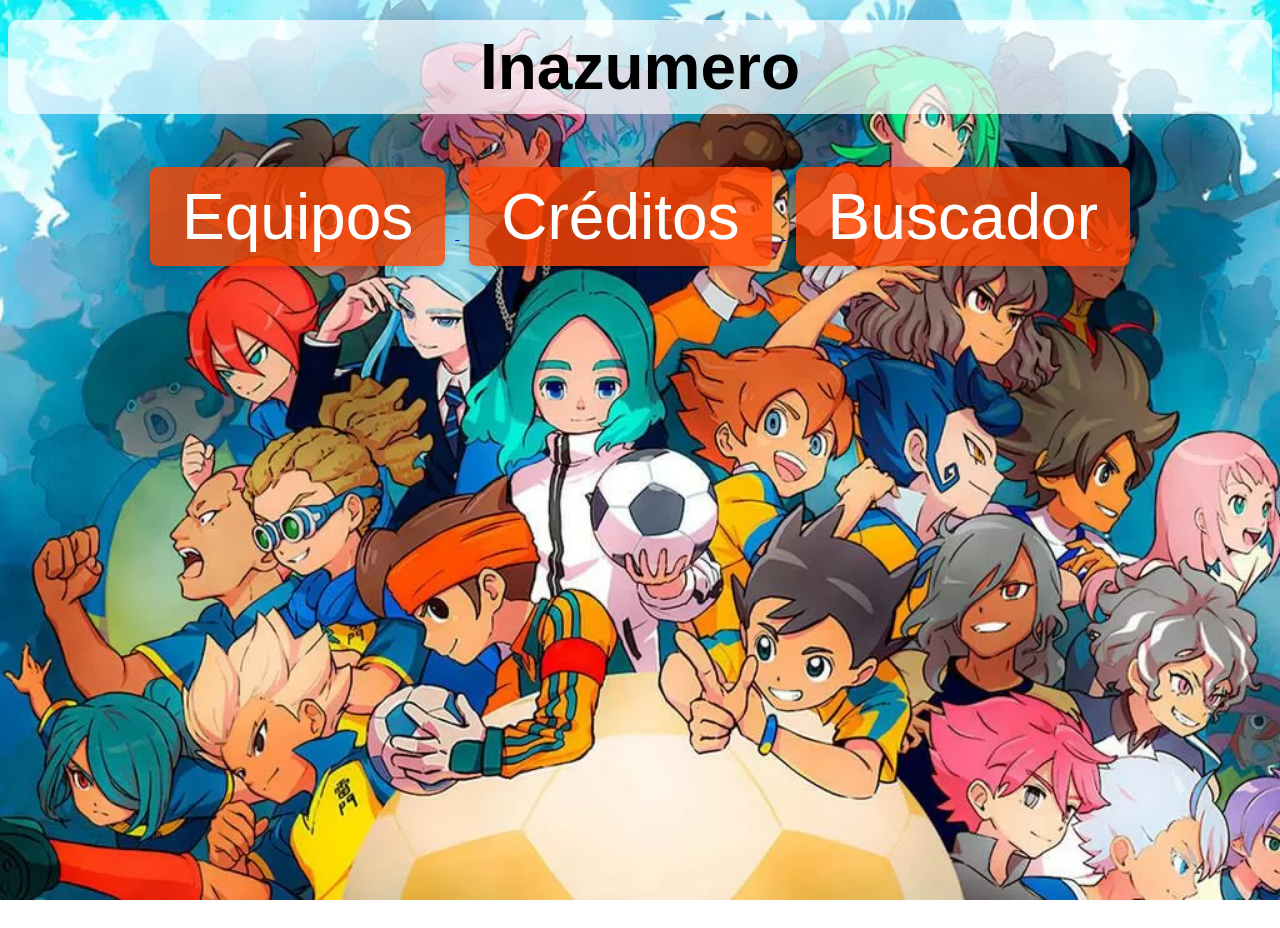
<file: index.html>
<!DOCTYPE html>
<html lang="en">

<head>
    <meta charset="UTF-8">
    <meta name="viewport" content="width=device-width, initial-scale=1.0">
    <title>Inazumero</title>
    <link rel="stylesheet" href="css/styles.css">
    <link rel="icon" type="image/x-icon" href="/img/logo.png">
</head>

<body>
    <h1>Inazumero</h1>

    <div class="contenedor">
        <a href="equipos.html">
            <button class="boton">Equipos</button>
        </a>
        <a href="creditos.html">
            <button class="boton">Créditos</button>
        </a>
        </a>
        <a href="buscador.html">
        <button class="boton">Buscador</button>
        </a>
    </div>
</body>

</html>
</file>
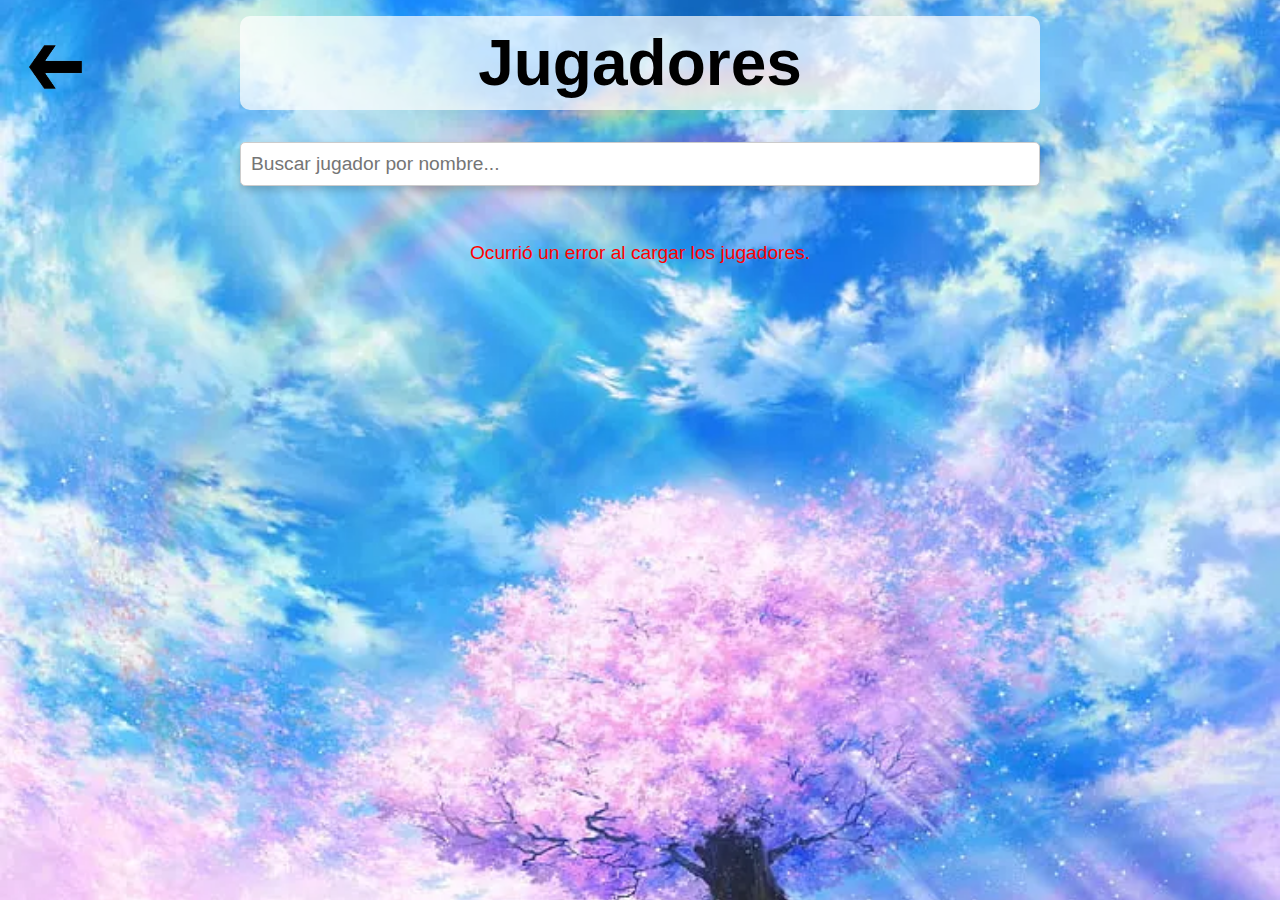
<file: buscador.html>
<!DOCTYPE html>
<html lang="es">
<head>
    <meta charset="UTF-8">
    <meta name="viewport" content="width=device-width, initial-scale=1.0">
    <title>Jugadores</title>
    <link rel="icon" type="image/x-icon" href="/img/logo.png">

    <style>
        h1 {
            margin: 1rem;
            padding: 10px 20px;
            background-color: rgba(255, 255, 255, 0.7);
            border-radius: 10px;
            text-align: center;
            font-size: 4rem;
            font-family: 'Franklin Gothic Medium', 'Arial Narrow', Arial, sans-serif;
            position: relative;
            z-index: 10;
            width: 70%;
            max-width: 800px;
            box-sizing: border-box;
        }

        #buscador {
            margin-top: 1rem;
            width: 70%;
            max-width: 800px;
            display: flex;
            justify-content: center;
            position: relative;
            z-index: 10;
        }

        #buscar-input {
            width: 100%;
            padding: 10px;
            font-size: 1.2rem;
            border-radius: 5px;
            border: 1px solid #ccc;
            box-shadow: 0 4px 8px rgba(0, 0, 0, 0.2);
            box-sizing: border-box;
        }

        body {
            display: flex;
            flex-direction: column;
            justify-content: flex-start;
            align-items: center;
            min-height: 100vh;
            margin: 0;
            background-image: url('/img/jugad.webp');
            background-size: cover;
            background-repeat: no-repeat;
            background-position: center center;
            background-attachment: fixed;
            font-family: 'Segoe UI', Tahoma, Geneva, Verdana, sans-serif;
        }

        #jugadores-container {
            display: flex;
            flex-wrap: wrap;
            justify-content: center;
            gap: 20px;
            margin-top: 1rem;
            width: 100%;
            max-width: 800px;
            padding: 20px;
            box-sizing: border-box;
        }

        #volver-btn {
            position: absolute;
            top: 35px;
            left: 20px;
            cursor: pointer;
            height: 4rem;
            width: 4.5rem;
        }

        .jugador {
            background-color: rgba(255, 255, 255, 0.7);
            border-radius: 1rem;
            font-size: 1rem;
            border: 1px solid #ccc;
            padding: 10px;
            display: flex;
            flex-direction: column;
            align-items: center;
            width: 200px;
            text-align: center;
            box-shadow: 0 4px 8px rgba(0, 0, 0, 0.2);
        }

        .jugador img {
            width: 100px;
            height: 100px;
            border-radius: 50%;
            transition: transform 0.3s ease;
        }

        .jugador img:hover {
            transform: scale(1.1);
        }

        .jugador h3 {
            margin: 0.5rem 0;
        }

        .jugador p {
            margin: 0;
        }

        .error {
            color: red;
            text-align: center;
            font-size: 1.2rem;
        }

        /* Colores específicos por posición */
        .portero {
            background-color: rgba(218, 144, 7, 0.7); /* Rosa */
        }

        .delantero {
            background-color: rgba(240, 43, 43, 0.7); /* Rojo */
        }

        .mediocampista {
            background-color: rgba(96, 96, 255, 0.7); /* Azul */
        }

        .defensa {
            background-color: rgba(0, 128, 0, 0.7); /* Verde */
        }
    </style>
</head>
<body>
    <a href="index.html" aria-label="Volver a la página de equipos">
        <img id="volver-btn" src="/img/back.png" alt="Volver">
    </a>

    <h1>Jugadores</h1>

    <div id="buscador">
        <input type="text" id="buscar-input" placeholder="Buscar jugador por nombre..." autocomplete="off">
    </div>

    <div id="jugadores-container"></div>
    <div id="error-message" class="error"></div>

    <script>
        document.addEventListener('DOMContentLoaded', () => {
            const buscarInput = document.getElementById('buscar-input');
            let jugadoresData = [];
    
            // URL de la API para obtener todos los jugadores
            const apiUrl = `http://127.0.0.1:8000/jugadores`;
    
            fetch(apiUrl)
                .then(response => {
                    if (!response.ok) {
                        throw new Error('Respuesta de red no OK');
                    }
                    return response.json();
                })
                .then(data => {
                    jugadoresData = data.sort((a, b) => a.id.localeCompare(b.id));
                    renderJugadores(jugadoresData);
                })
                .catch(error => {
                    console.error('Error:', error);
                    document.getElementById('error-message').textContent = 'Ocurrió un error al cargar los jugadores.';
                });
    
            buscarInput.addEventListener('input', () => {
                const searchQuery = buscarInput.value.toLowerCase();
                const filteredJugadores = jugadoresData.filter(jugador =>
                    `${jugador.nombre} ${jugador.apellido}`.toLowerCase().includes(searchQuery)
                );
                renderJugadores(filteredJugadores);
            });
    
            function renderJugadores(jugadores) {
                const container = document.getElementById('jugadores-container');
                container.innerHTML = '';
                if (jugadores.length === 0) {
                    document.getElementById('error-message').textContent = 'No hay jugadores disponibles.';
                } else {
                    document.getElementById('error-message').textContent = '';
                    jugadores.forEach(jugador => {
                        const jugadorDiv = document.createElement('div');
                        jugadorDiv.className = 'jugador';
    
                        switch (jugador.posicion.toLowerCase()) {
                            case 'portero':
                                jugadorDiv.classList.add('portero');
                                break;
                            case 'delantero':
                                jugadorDiv.classList.add('delantero');
                                break;
                            case 'mediocampista':
                                jugadorDiv.classList.add('mediocampista');
                                break;
                            case 'defensa':
                                jugadorDiv.classList.add('defensa');
                                break;
                        }
    
                        jugadorDiv.innerHTML = `
                            <img src="${jugador.img}" alt="${jugador.nombre} ${jugador.apellido}">
                            <h3>${jugador.nombre} ${jugador.apellido}</h3>
                            <p>Posición: ${jugador.posicion}</p>
                        `;
                        container.appendChild(jugadorDiv);
                    });
                }
            }
        });
    </script>
    
    
</body>
</html>
</file>
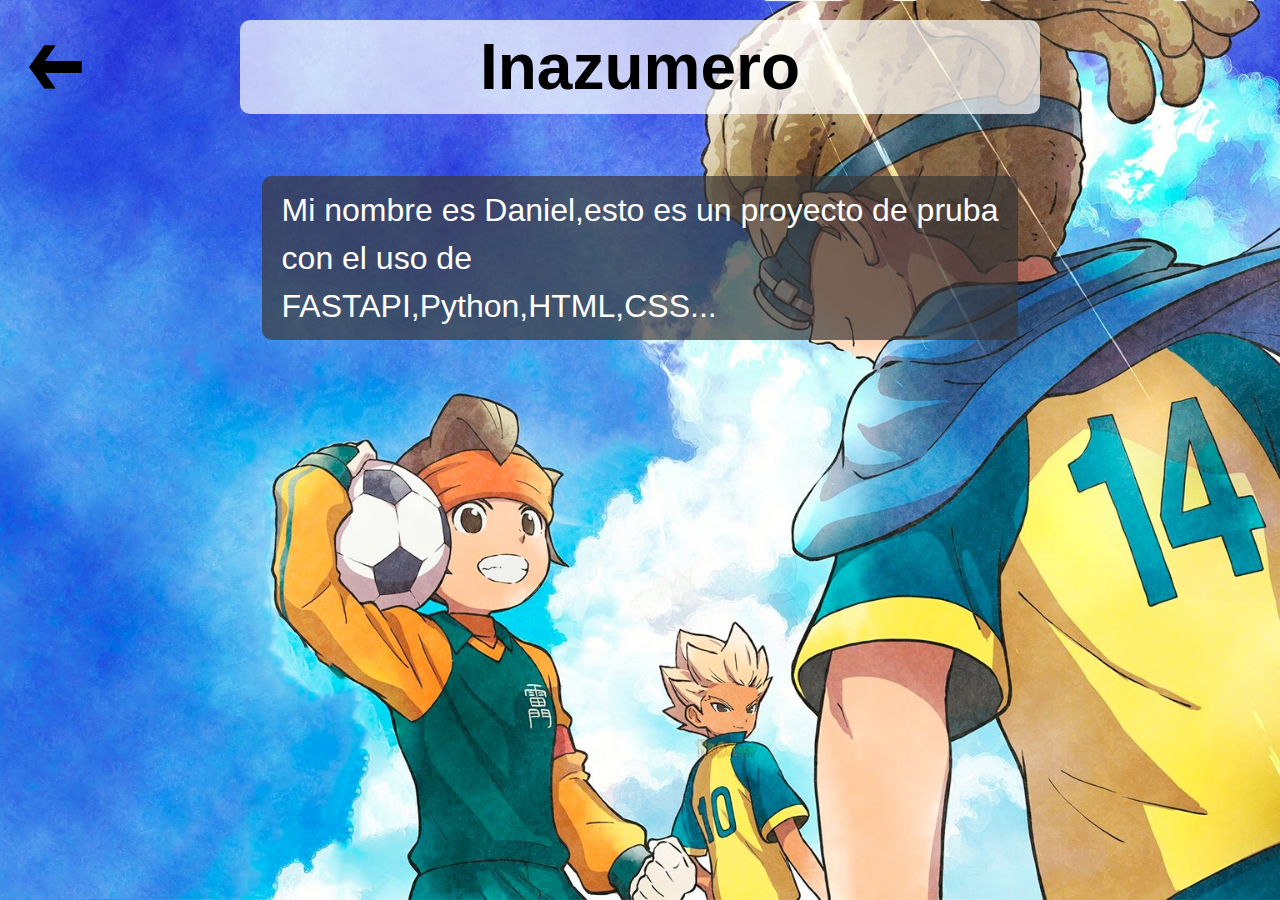
<file: creditos.html>
<!DOCTYPE html>
<html lang="en">

<head>
    <meta charset="UTF-8">
    <meta name="viewport" content="width=device-width, initial-scale=1.0">
    <title>Créditos</title>
    <link rel="icon" type="image/x-icon" href="/img/logo.png">

    <style>
        body {
            display: flex;
            justify-content: center;
            align-items: center;
            margin: 0;
            background-image: url('/img/creditos.png');
            background-size: cover;
            background-repeat: no-repeat;
            background-position: center center;
            background-attachment: fixed;
        }

        #volver-btn {
            position: absolute;
            top: 35px;
            left: 20px;
            cursor: pointer;
            height: 4rem;
            width: 4.5rem;
        }

        h1 {
            margin: 0;
            padding: 10px 20px;
            background-color: rgba(255, 255, 255, 0.7);
            border-radius: 10px;
            text-align: center;
            font-size: 4rem;
            font-family: 'Franklin Gothic Medium', 'Arial Narrow', Arial, sans-serif;
            position: absolute;
            top: 20px;
            left: 50%;
            transform: translateX(-50%);
            z-index: 10;
            width: 70%;
            /* Ajusta el ancho a un 80% del contenedor */
            max-width: 800px;
            /* O bien establece un máximo para el ancho */
            box-sizing: border-box;
        }
        p {
        margin-top: 10rem;
        padding: 10px 20px;
        background-color: rgba(58, 56, 56, 0.7);
        border-radius: 10px;
        font-size: 2rem; /* Tamaño de la letra */
        font-family: 'Arial', sans-serif; /* Familia de la letra */
        line-height: 1.5; /* Altura de la línea para mejorar la legibilidad */
        color: #ffffff; /* Color del texto */
        }   
        .contenedor {
            margin: 1rem;
        }

    </style>
</head>

<body>
    <a href="index.html">
        <img id="volver-btn" src="/img/back.png" alt="Volver">
    </a>

    <div class="contenedor">
          <h1>Inazumero</h1>
          <p>Mi nombre es Daniel,esto es un proyecto de pruba <br> con el uso de <br> FASTAPI,Python,HTML,CSS...</p>
    </div>
  

</body>

</html>
</file>
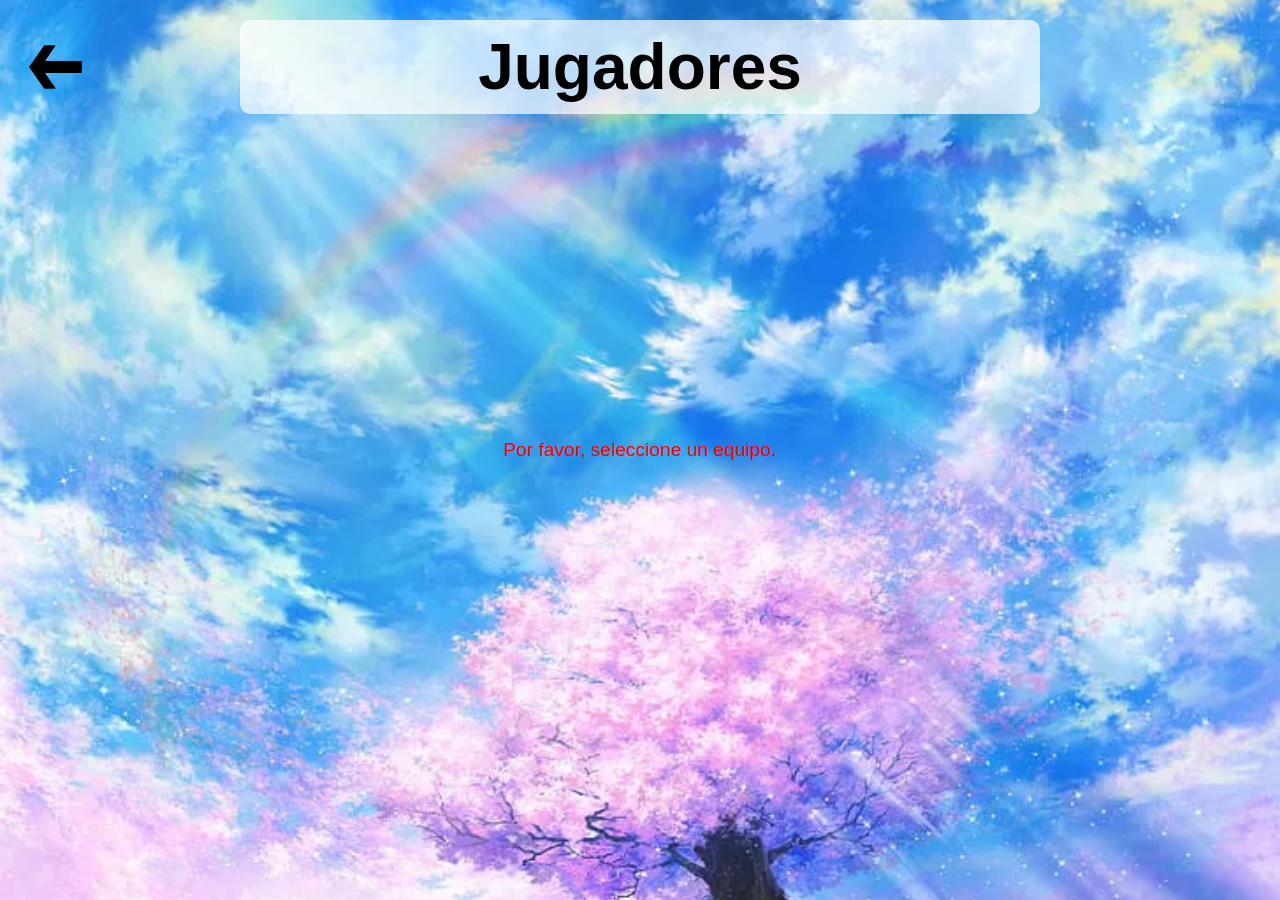
<file: jugadores.html>
<!DOCTYPE html>
<html lang="es">
<head>
    <meta charset="UTF-8">
    <meta name="viewport" content="width=device-width, initial-scale=1.0">
    <title>Jugadores</title>
    <link rel="icon" type="image/x-icon" href="/img/logo.png">

    <style>
        h1 {
            margin: 0;
            padding: 10px 20px;
            background-color: rgba(255, 255, 255, 0.7);
            border-radius: 10px;
            text-align: center;
            font-size: 4rem;
            font-family: 'Franklin Gothic Medium', 'Arial Narrow', Arial, sans-serif;
            position: absolute;
            top: 20px;
            left: 50%;
            transform: translateX(-50%);
            z-index: 10;
            width: 70%;
            /* Ajusta el ancho a un 80% del contenedor */
            max-width: 800px;
            /* O bien establece un máximo para el ancho */
            box-sizing: border-box;
        }
        body {
            display: flex;
            justify-content: center;
            align-items: center;
            min-height: 100vh;
            margin: 0;
            background-image: url('/img/jugad.webp');
            background-size: cover;
            background-repeat: no-repeat;
            background-position: center center;
            background-attachment: fixed;
            font-family: 'Segoe UI', Tahoma, Geneva, Verdana, sans-serif;
        }
        #jugadores-container {
            display: flex;
            flex-wrap: wrap;
            justify-content: center;
            gap: 20px;
            margin-top: 10rem;
        }
        #volver-btn {
            position: absolute;
            top: 35px;
            left: 20px;
            cursor: pointer;
            height: 4rem;
            width: 4.5rem;
        }
        .jugador {
            background-color: rgba(255, 255, 255, 0.7);
            border-radius: 1rem;
            font-size: 1rem;
            border: 1px solid #ccc;
            padding: 10px;
            display: flex;
            flex-direction: column;
            align-items: center;
            width: 200px;
            text-align: center;
            box-shadow: 0 4px 8px rgba(0, 0, 0, 0.2);
        }
        .jugador img {
            width: 100px;
            height: 100px;
            border-radius: 50%;
            transition: transform 0.3s ease;
        }
        .jugador img:hover {
            transform: scale(1.1);
        }
        .jugador h3 {
            margin: 0.5rem 0;
        }
        .jugador p {
            margin: 0;
        }
        .error {
            color: red;
            text-align: center;
            font-size: 1.2rem;
        }
        /* Colores específicos por posición */
        .portero {
            background-color: rgba(218, 144, 7, 0.7); /* Rosa */
        }

        .delantero {
            background-color: rgba(240, 43, 43, 0.7); /* Rojo */
        }

        .mediocampista {
            background-color: rgba(96, 96, 255, 0.7); /* Azul */
        }

        .defensa {
            background-color: rgba(0, 128, 0, 0.7); /* Verde */
        }
    </style>
</head>
<body>
    <h1>Jugadores</h1>

    <a href="equipos.html" aria-label="Volver a la página de equipos">
        <img id="volver-btn" src="/img/back.png" alt="Volver">
    </a>

    <div id="jugadores-container"></div>
    <div id="error-message" class="error"></div>

    <script>
        document.addEventListener('DOMContentLoaded', () => {
            const urlParams = new URLSearchParams(window.location.search);
            const equipo = urlParams.get('equipo');
    
            if (!equipo) {
                document.getElementById('error-message').textContent = 'Por favor, seleccione un equipo.';
                return;
            }
    
            // Mantén el equipo tal como está pero normaliza la primera letra de cada palabra si es necesario
            const equipoNormalizado = equipo.split('_').map(word => word.charAt(0).toUpperCase() + word.slice(1).toLowerCase()).join('_');
    
            const apiUrl = `http://127.0.0.1:8000/jugadores?equipo=${equipoNormalizado}`;
    
            fetch(apiUrl)
                .then(response => {
                    if (!response.ok) {
                        throw new Error('Respuesta de red no OK');
                    }
                    return response.json();
                })
                .then(data => {
                    const container = document.getElementById('jugadores-container');
                    container.innerHTML = '';
                    if (data.length === 0) {
                        document.getElementById('error-message').textContent = 'No hay jugadores disponibles para este equipo.';
                    } else {
                        data.forEach(jugador => {
                            const jugadorDiv = document.createElement('div');
                            jugadorDiv.className = 'jugador';

                            // Añadir clase según la posición
                            switch (jugador.posicion.toLowerCase()) {
                                case 'portero':
                                    jugadorDiv.classList.add('portero');
                                    break;
                                case 'delantero':
                                    jugadorDiv.classList.add('delantero');
                                    break;
                                case 'mediocampista':
                                    jugadorDiv.classList.add('mediocampista');
                                    break;
                                case 'defensa':
                                    jugadorDiv.classList.add('defensa');
                                    break;
                            }

                            jugadorDiv.innerHTML = `
                                <img src="${jugador.img}" alt="${jugador.nombre} ${jugador.apellido}">
                                <h3>${jugador.nombre} ${jugador.apellido}</h3>
                                <p>Posición: ${jugador.posicion}</p>
                            `;
                            container.appendChild(jugadorDiv);
                        });
                    }
                })
                .catch(error => {
                    console.error('Error:', error);
                    document.getElementById('error-message').textContent = 'Ocurrió un error al cargar los jugadores.';
                });
        });
    </script>
    
</body>
</html>
</file>
<file: css/styles.css>
body {
    background-image: url('/img/background.jpg');
    background-size: cover; /* Asegura que la imagen cubra toda la pantalla */
    background-repeat: no-repeat; /* Evita que la imagen se repita */
    background-position: center center; /* Centra la imagen en la pantalla */
    background-attachment: fixed; /* Hace que la imagen de fondo permanezca fija al hacer scroll */
    justify-content: center; /* Centra horizontalmente */
    align-items: flex-start; /* Alinea al inicio verticalmente */
    height: 100vh; /* Altura de la ventana gráfica */
    flex-direction: column; /* Coloca los elementos en una columna */
}
h1 {
    margin-top: 20px; /* Ajusta el margen superior según sea necesario */
    padding: 10px 20px; /* Espaciado interno del h1 */
    background-color: rgba(255, 255, 255, 0.7); /* Fondo semitransparente para el h1 */
    border-radius: 10px; /* Bordes redondeados para el h1 */
    text-align: center; /* Centra el texto dentro del h1 */
    font-size: 4rem;
    font-family: 'Franklin Gothic Medium', 'Arial Narrow', Arial, sans-serif;
}

/* Estilo para los botones */
.contenedor {
    text-align: center; /* Centra los botones */
    margin-top: 20px; /* Espacio arriba de los botones */
}

.boton {
    display: inline-block;
    margin: 10px; /* Espacio entre los botones */
}

.boton {
    padding: 0.8rem 2rem; /* Reducido el padding para hacer más compacto */
    font-size: 4rem; /* Reducido el tamaño de fuente */
    font-family: 'Gill Sans', 'Gill Sans MT', Calibri, 'Trebuchet MS', sans-serif;
    color: #fff;
    background-color: rgba(255, 69, 0, 0.8);
    border: none;
    border-radius: 8px;
    cursor: pointer;
    transition: background-color 0.3s ease, transform 0.3s ease;
    box-shadow: 0 4px 6px rgba(0, 0, 0, 0.1);
}

.boton:hover {
    background-color: rgba(255, 99, 71, 0.8);
    transform: scale(1.05);
}

.boton:active {
    background-color: #ff4500;
    transform: scale(0.95);
}
</file>
